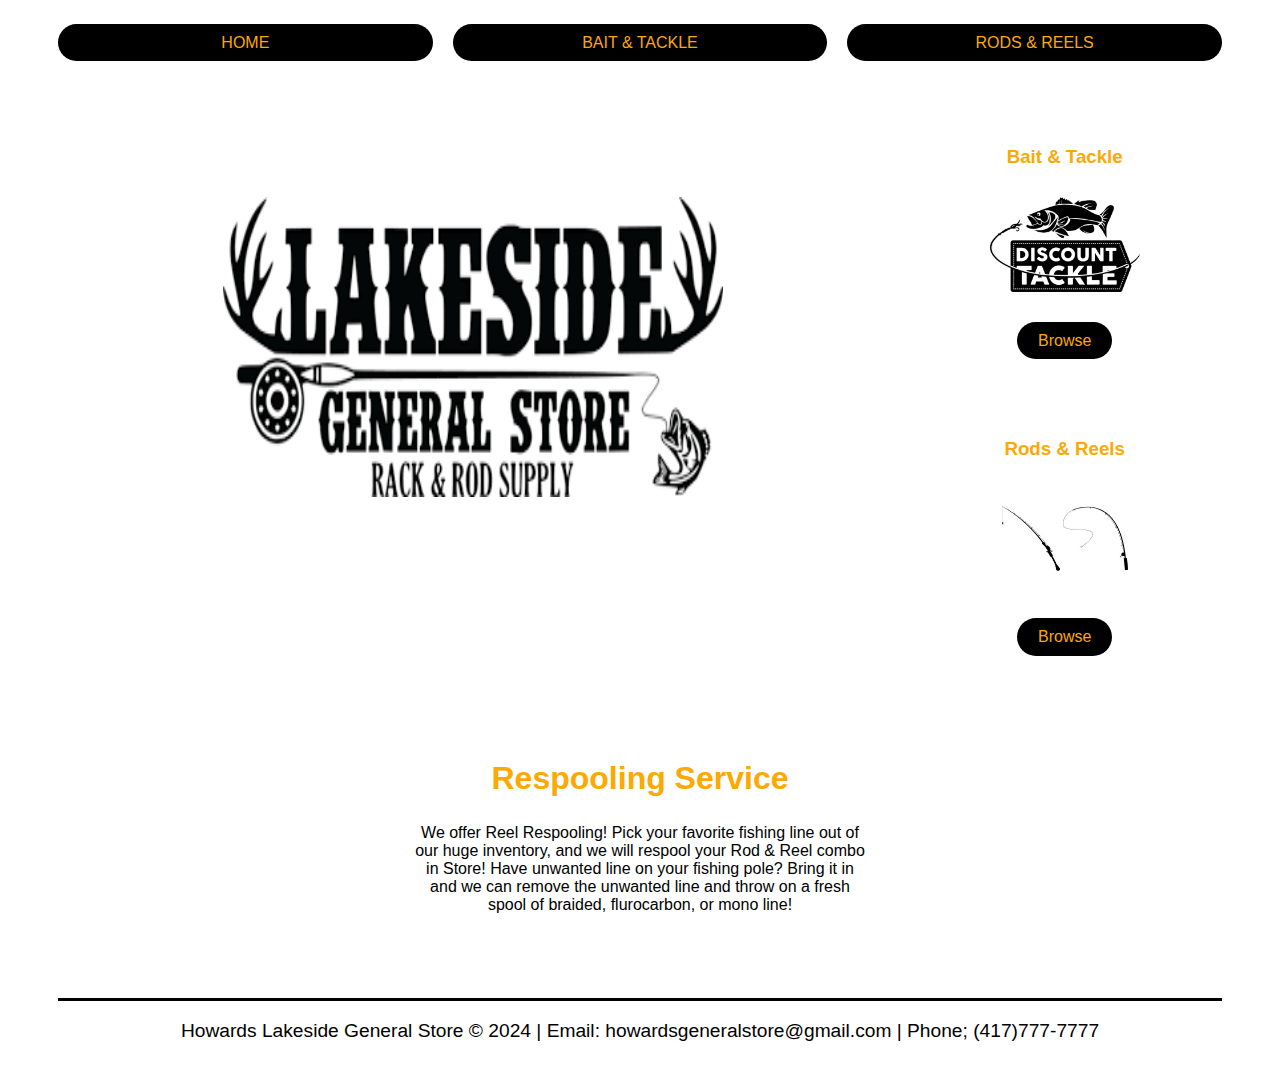
<file: baitshop/index.html>
<!DOCTYPE html>
<html lang="en">

<head>
    <!--
    Author: Nicholas Clifford
    Date: 7/17/2024
    -->
    <meta charset="UTF-8">
    <meta name="viewport" content="width=device-width, initial-scale=1.0">
    <title>Homepage</title>
    <link rel="stylesheet" href="styles.css">
</head>

<body>
    <div class="container">
        <nav>
            <ul>
                <li><a href="index.html">Home</a></li>
                <li><a href="bait.html">Bait & Tackle</a></li>
                <li><a href="rods.html">Rods & Reels</a></li>
            </ul>
        </nav>

        <section class="main">
            <header class="showcase">
                <img src="img/logo.webp" alt="Image of logo" width="500" height="300">
            </header>
            <div class="webpage1">
                <h3>Bait & Tackle</h3>
                <img src="img/logo2.png" alt="Image of fish" width="150">
                <a href="bait.html" class="btn">Browse</a>
            </div>
            <div class="webpage2">
                <h3>Rods & Reels</h3>
                <img src="img/logo3.jpg" alt="Image of fishing rods" width="150">
                <a href="rods.html" class="btn">Browse</a>
            </div>
        </section>

        <section class="service">
            <video autoplay loop muted id="video">
                <source src="https://videos.pexels.com/video-files/9300025/9300025-uhd_1440_2732_25fps.mp4"
                    type="video/mp4">
                Your browser does not support this action.
            </video>
            <div class="respooling">
                <h2>Respooling Service</h2>
                <p>We offer Reel Respooling! Pick your favorite fishing line
                    out of our huge inventory, and we will respool your Rod &
                    Reel combo in Store! Have unwanted line on your fishing pole?
                    Bring it in and we can remove the unwanted line and throw on
                    a fresh spool of braided, flurocarbon, or mono line!
                </p>
            </div>
            <video autoplay loop muted id="video2">
                <source src="https://videos.pexels.com/video-files/4830364/4830364-uhd_1440_2732_25fps.mp4"
                    type="video/mp4">
                Your browser does not support this action.
            </video>
        </section>

        <footer>
            <p>Howards Lakeside General Store &copy; 2024 |
                Email: <a href="mailto:howardsgeneralstore@gmail.com">howardsgeneralstore@gmail.com</a> |
                Phone; <a href="tel;4177777777">(417)777-7777</a></p>
        </footer>
    </div>


</body>

</html>
</file>
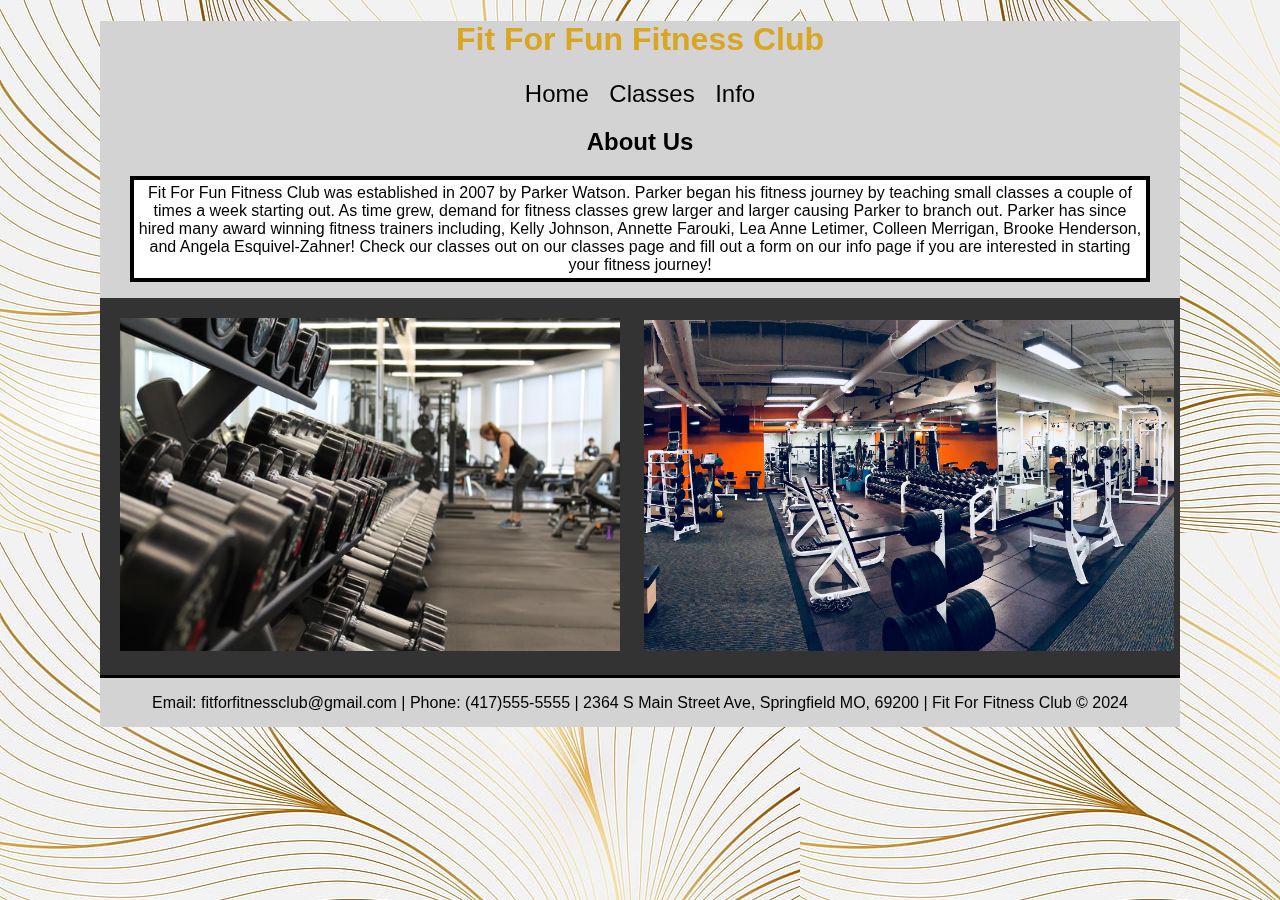
<file: fitforfitness/index.html>
<!DOCTYPE html>
<html lang="en">

<head>
    <!--
    Author: Nicholas Clifford
    Date: 6/23/2024
    -->
    <meta charset="UTF-8">
    <meta name="viewport" content="width=device-width, initial-scale=1.0">
    <title>Honepage</title>
    <link rel="stylesheet" href="styles.css">
</head>

<body>
    <h1>Fit For Fun Fitness Club</h1>
    <nav>
        <a href="index.html">Home</a>
        <a href="classes.html">Classes</a>
        <a href="info.html">Info</a>
    </nav>
    <article>
        <h2>About Us</h2>
        <p>
            Fit For Fun Fitness Club was established in 2007 by Parker Watson. Parker
            began his fitness journey by teaching small classes a couple of times a
            week starting out. As time grew, demand for fitness classes grew larger
            and larger causing Parker to branch out. Parker has since hired many
            award winning fitness trainers including, Kelly Johnson, Annette Farouki,
            Lea Anne Letimer, Colleen Merrigan, Brooke Henderson, and Angela Esquivel-Zahner!
            Check our classes out on our classes page and fill out a form on our info page if
            you are interested in starting your fitness journey!
        </p>
        <div class="scroll-container">
            <img src="img/gym.jpg" alt="Image of Gym" width="500">
            <img src="img/gym2.webp" alt="Image of Gym" width="530">
            <img src="img/gym3.jpg" alt="Image of Gym" width="710">
            <img src="img/gym4.jpeg" alt="Image of fitness class" width="500">
            <img src="img/gym5.jpeg" alt="Image of fitness class" width="595">
        </div>
    </article>

    <footer>
        <p>
            Email: <a href="mailto:fitforfitnessclub@gmail.com">fitforfitnessclub@gmail.com</a> |
            Phone: <a href="tel:4175555555">(417)555-5555</a> |
            2364 S Main Street Ave, Springfield MO, 69200 |
            Fit For Fitness Club &copy; 2024
        </p>
    </footer>

</body>

</html>
</file>
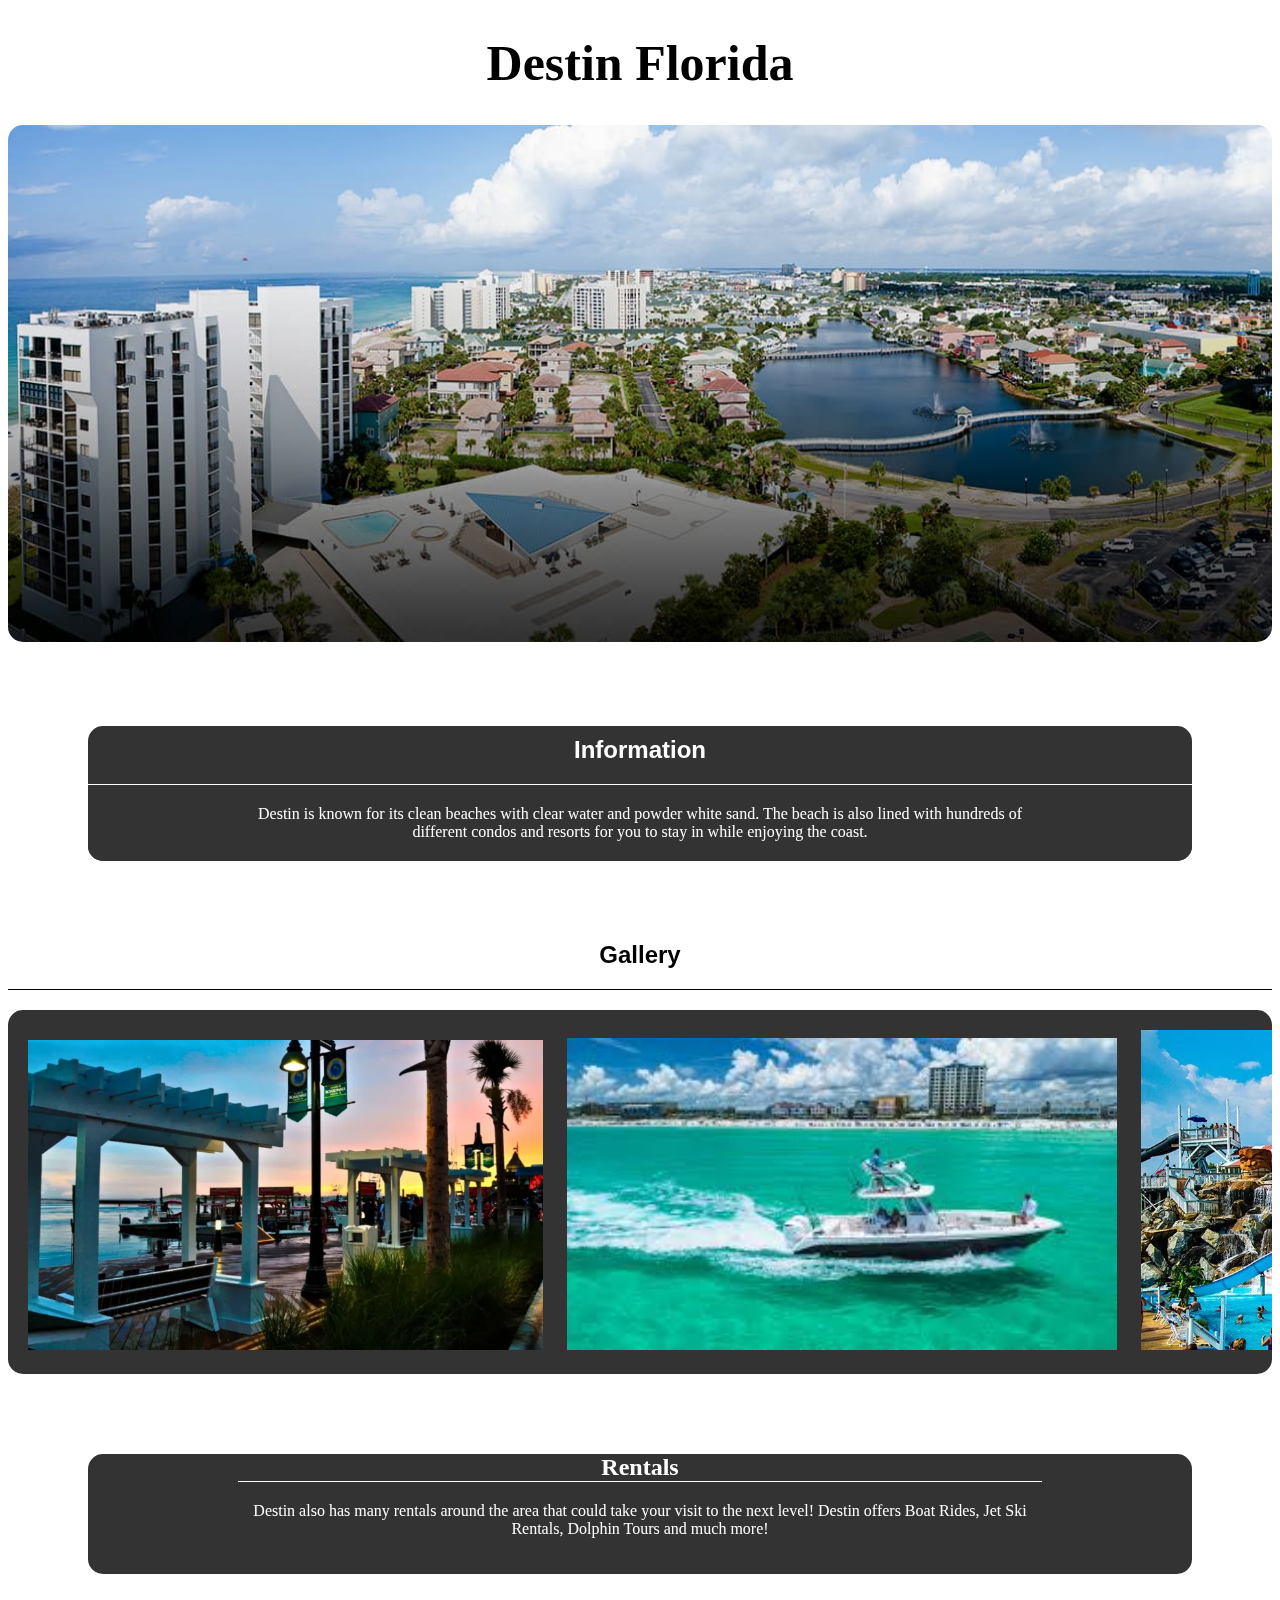
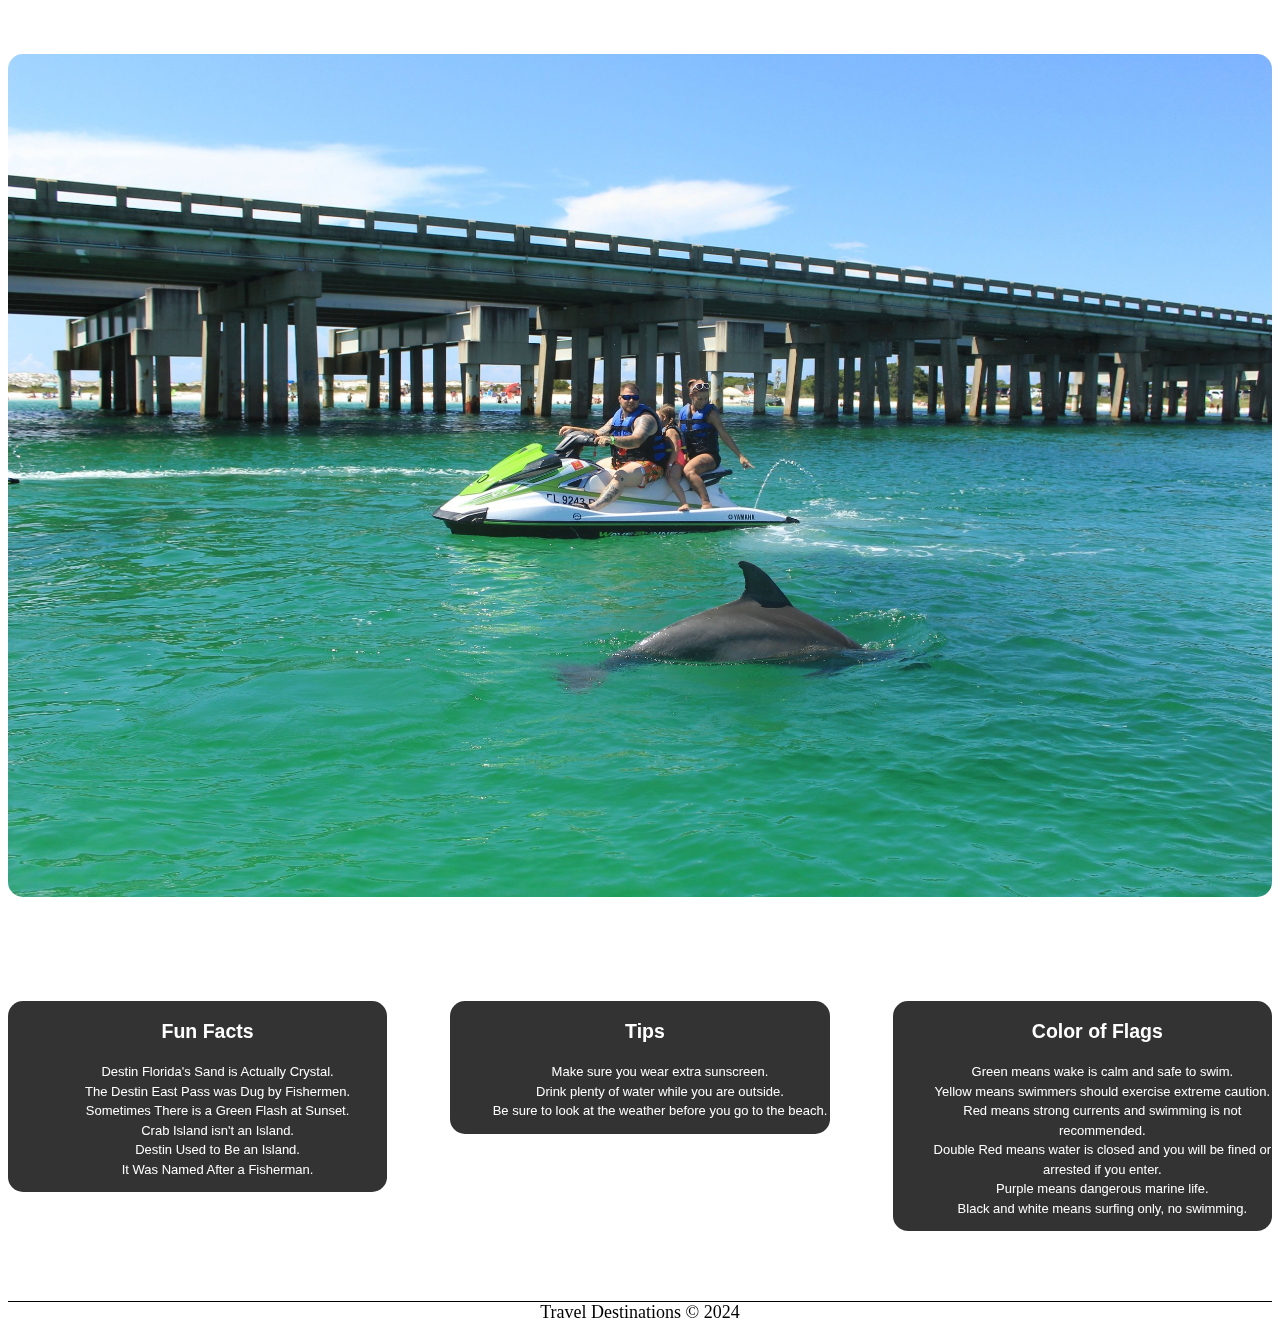
<file: traveldestination/index.html>
<!DOCTYPE html>
<html lang="en">

<head>
    <!--
    Author: Nicholas Clifford
    Date: 6/28/2024
    -->
    <meta charset="UTF-8">
    <meta name="viewport" content="width=device-width, initial-scale=1.0">
    <title>Travel Destination</title>
    <link rel="stylesheet" href="styles.css">
</head>

<body>
    <header>
        <h1>Destin Florida</h1>
        <img src="img/destin1.jpeg" alt="Image of Beach">
    </header>
    <article class="information">
        <h2>Information</h2>
        <p>
            Destin is known for its clean beaches
            with clear water and powder white sand.
            The beach is also lined with hundreds of
            different condos and resorts for you
            to stay in while enjoying the coast.
        </p>
    </article>
    <article class="gallery">
        <h2>Gallery</h2>
        <div class="scroll-container">
            <img src="img/destin2.jpeg" alt="Picture of Beach" width="515">
            <img src="img/destin3.jpeg" alt="Picture of Beach" width="550">
            <img src="img/destin4.webp" alt="Picture of Beach" width="480">
            <img src="img/destin5.webp" alt="Picture of Beach" width="480">
        </div>
    </article>

    <article class="rentals">
        <h2>Rentals</h2>
        <p>
            Destin also has many rentals around the area
            that could take your visit to the next level!
            Destin offers Boat Rides, Jet Ski Rentals,
            Dolphin Tours and much more!
        </p>
    </article>
    <div class="rentalimg">
        <img src="img/destin6.jpeg" alt="Image of Jet Ski" width="400">
    </div>

    <div class="ftf">
        <section class="facts">
            <h2>Fun Facts</h2>
            <ul>
                <li>Destin Florida's Sand is Actually Crystal.</li>
                <li>The Destin East Pass was Dug by Fishermen.</li>
                <li>Sometimes There is a Green Flash at Sunset.</li>
                <li>Crab Island isn't an Island.</li>
                <li>Destin Used to Be an Island.</li>
                <li>It Was Named After a Fisherman.</li>
            </ul>
        </section>

        <section class="tips">
            <h2>Tips</h2>
            <ul>
                <li>Make sure you wear extra sunscreen.</li>
                <li>Drink plenty of water while you are outside.</li>
                <li>Be sure to look at the weather before you go to the beach.</li>
            </ul>
        </section>

        <section class="flags">
            <h2>Color of Flags</h2>
            <ul>
                <li>Green means wake is calm and safe to swim.</li>
                <li>Yellow means swimmers should exercise extreme caution.</li>
                <li>Red means strong currents and swimming is not recommended.</li>
                <li>Double Red means water is closed and you will be fined or arrested if you enter.</li>
                <li>Purple means dangerous marine life.</li>
                <li>Black and white means surfing only, no swimming.</li>
            </ul>
        </section>
    </div>

    <footer>
        <p>
            Travel Destinations &copy; 2024
        </p>
    </footer>


</body>

</html>
</file>
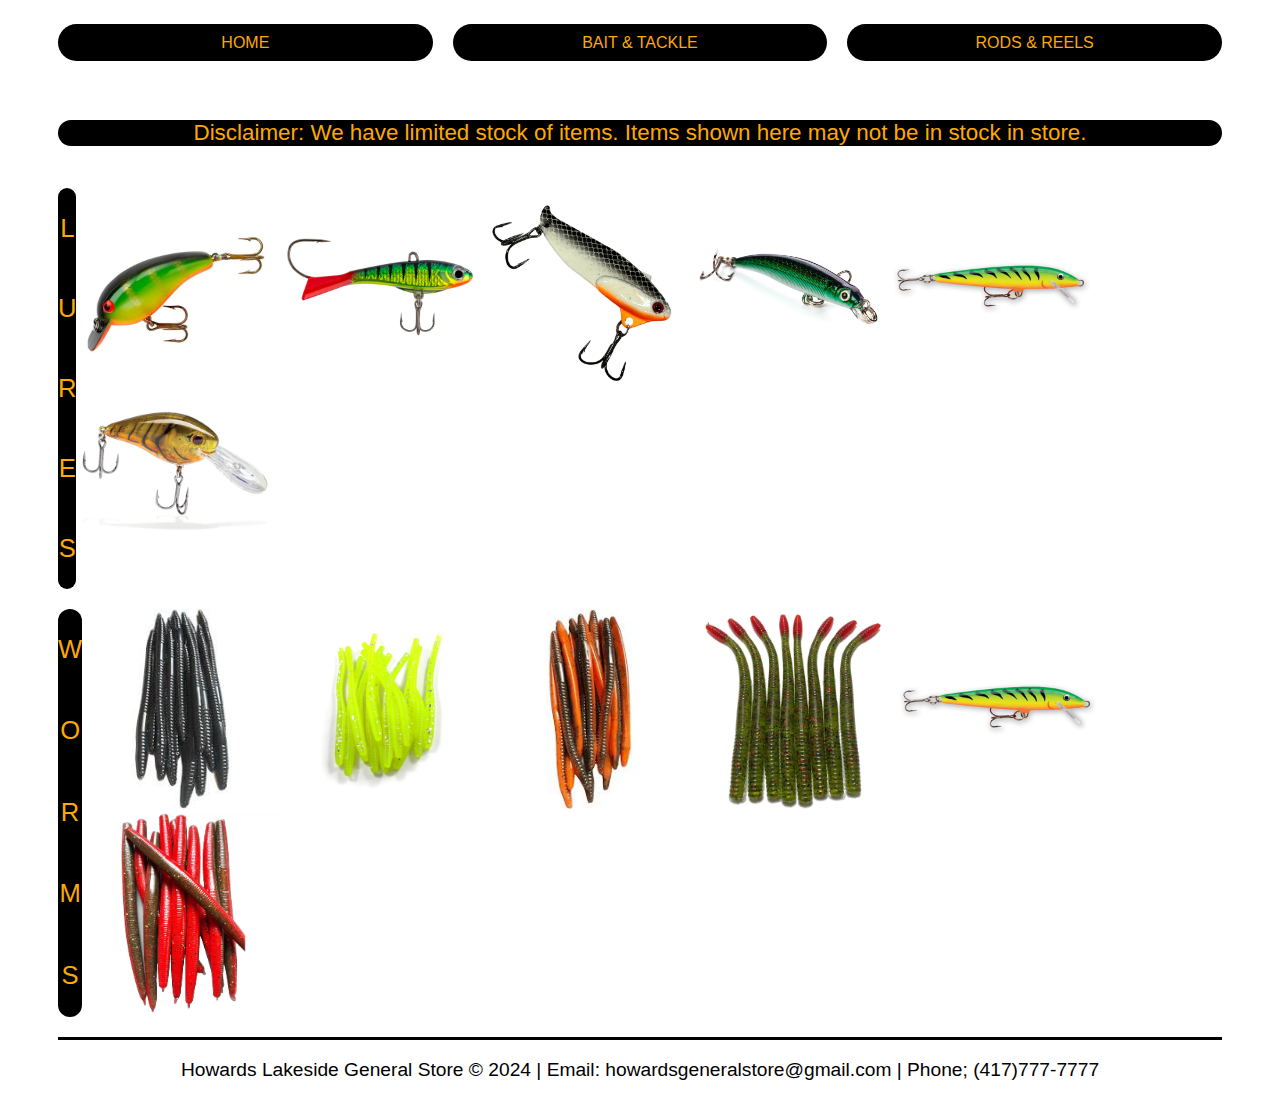
<file: baitshop/bait.html>
<!DOCTYPE html>
<html lang="en">

<head>
    <!--
    Author: Nicholas Clifford
    Date: 7/17/2024
    -->
    <meta charset="UTF-8">
    <meta name="viewport" content="width=device-width, initial-scale=1.0">
    <title>Bait & Tackle</title>
    <link rel="stylesheet" href="styles.css">
</head>

<body>
    <div class="container">
        <nav>
            <ul>
                <li><a href="index.html">Home</a></li>
                <li><a href="bait.html">Bait & Tackle</a></li>
                <li><a href="rods.html">Rods & Reels</a></li>
            </ul>
        </nav>
        <div class="disclaimer">
            <p>Disclaimer: We have limited stock of items. Items shown here may not be in stock in store.</p>
        </div>
        <div class="plastics">
            <div class="lures">
                <p>L</p>
                <p>U</p>
                <p>R</p>
                <p>E</p>
                <p>S</p>
            </div>
            <div class="lures2">
                <h2>Lures</h2>
            </div>
            <div class="luresimg">
                <img src="bait/bait.webp" alt="Image of Lure" width="200">
                <img src="bait/bait1.jpg" alt="Image of Lure" width="200">
                <img src="bait/bait2.webp" alt="Image of Lure" width="200">
                <img src="bait/bait3.webp" alt="Image of Lure" width="200">
                <img src="bait/bait4.webp" alt="Image of Lure" width="200">
                <img src="bait/bait5.jpg" alt="Image of Lure" width="200">
            </div>
        </div>

        <div class="softbait">
            <div class="worms">
                <p>W</p>
                <p>O</p>
                <p>R</p>
                <p>M</p>
                <p>S</p>
            </div>
            <div class="worms2">
                <h2>Worms</h2>
            </div>
            <div class="wormsimg">
                <img src="bait/worm.jpeg" alt="Image of worm" width="200">
                <img src="bait/worm1.webp" alt="Image of worm" width="200">
                <img src="bait/worm2.jpeg" alt="Image of worm" width="200">
                <img src="bait/worm3.webp" alt="Image of worm" width="200">
                <img src="bait/bait4.webp" alt="Image of worm" width="200">
                <img src="bait/worm5.webp" alt="Image of worm" width="200">
            </div>
        </div>





        <footer>
            <p>Howards Lakeside General Store &copy; 2024 |
                Email: <a href="mailto:howardsgeneralstore@gmail.com">howardsgeneralstore@gmail.com</a> |
                Phone; <a href="tel;4177777777">(417)777-7777</a></p>
        </footer>
    </div>
</body>

</html>
</file>
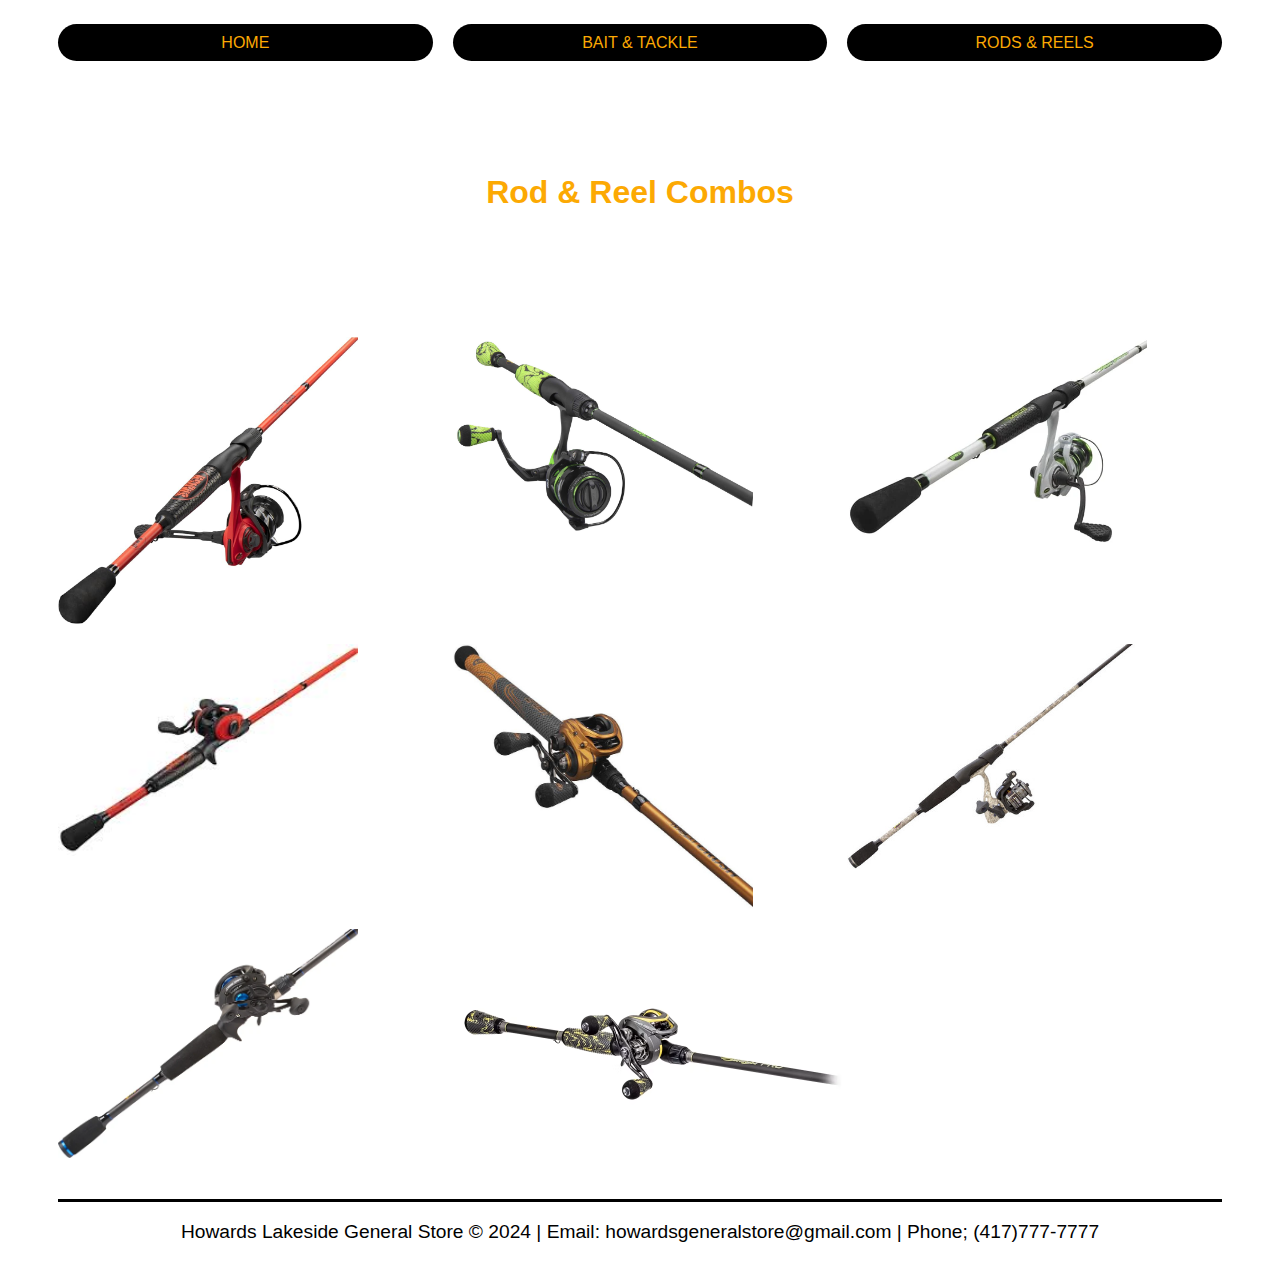
<file: baitshop/rods.html>
<!DOCTYPE html>
<html lang="en">
<head>
    <!--
    Author: Nicholas Clifford
    Date: 7/17/2024
    -->
    <meta charset="UTF-8">
    <meta name="viewport" content="width=device-width, initial-scale=1.0">
    <title>Fishing Rods</title>
    <link rel="stylesheet" href="styles.css">
</head>
<body>
    <div class="container">
    <nav>
        <ul>
            <li><a href="index.html">Home</a></li>
            <li><a href="bait.html">Bait & Tackle</a></li>
            <li><a href="rods.html">Rods & Reels</a></li>
        </ul>
    </nav>

    <section class="header">
        <div class="rods">
            <h2>Rod & Reel Combos</h2>
        </div>
        <div class="rodsimg">
            <img src="rods/rod.jpg" alt="Image of fishing rod" width="300">
            <img src="rods/rod1.jpg" alt="Image of fishing rod" width="300">
            <img src="rods/rod2.webp" alt="Image of fishing rod" width="300">
            <img src="rods/rod3.jpeg" alt="Image of fishing rod" width="300">
            <img src="rods/rod4.jpg" alt="Image of fishing rod" width="300">
            <img src="rods/rod5.jpg" alt="Image of fishing rod" width="300">
            <img src="rods/rod6.webp" alt="Image of fishing rod" width="300">
            <img src="rods/rod7.avif" alt="Image of fishing rod" width="400">
        </div>
    </section>


    <footer>
        <p>Howards Lakeside General Store &copy; 2024 |
            Email: <a href="mailto:howardsgeneralstore@gmail.com">howardsgeneralstore@gmail.com</a> |
            Phone; <a href="tel;4177777777">(417)777-7777</a></p>
    </footer>
    </div>
</body>
</html>
</file>
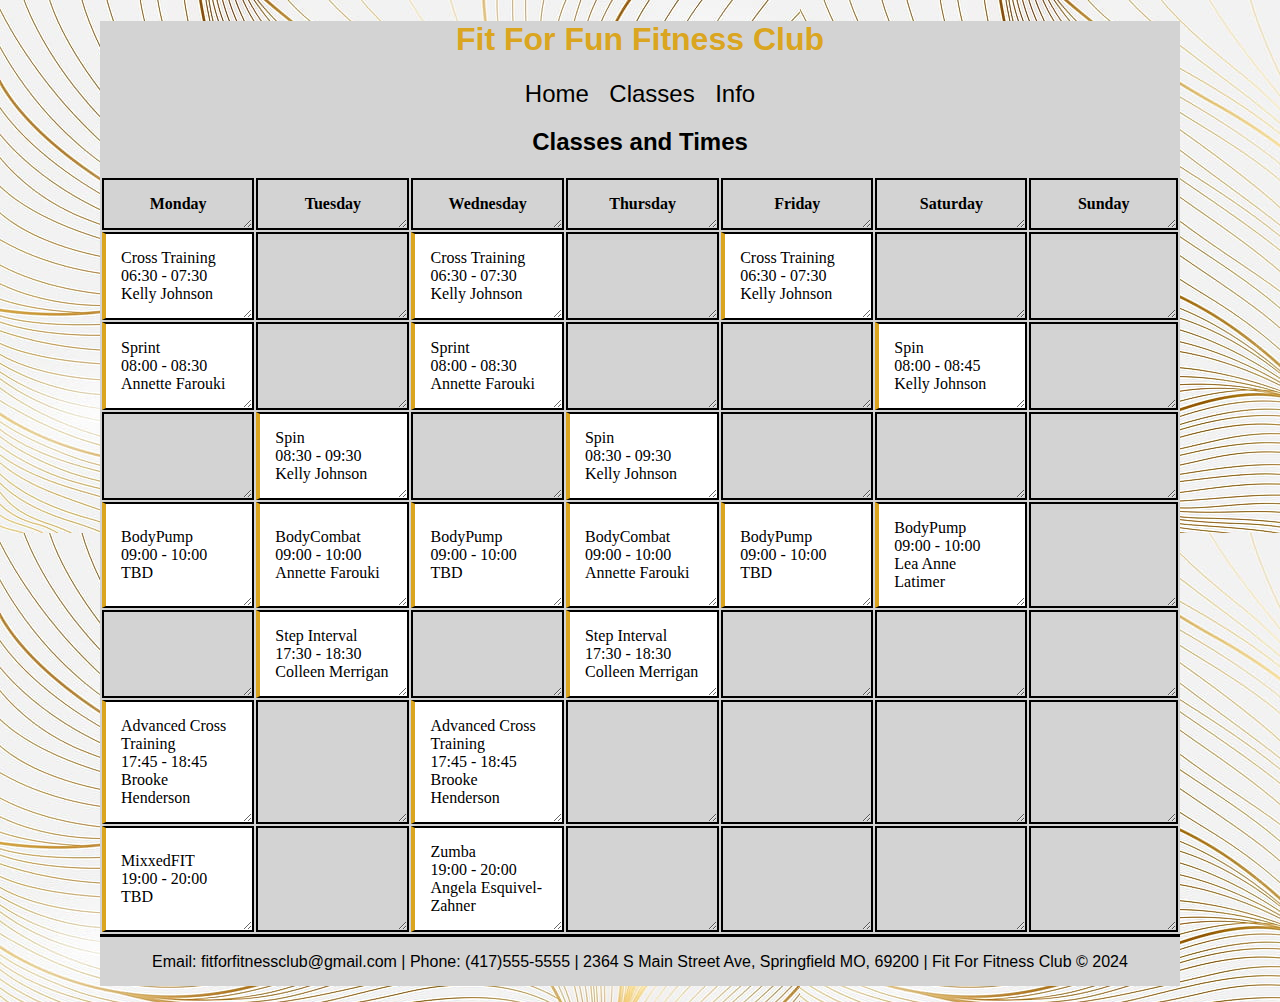
<file: fitforfitness/classes.html>
<!DOCTYPE html>
<html lang="en">

<head>
    <!--
    Author: Nicholas Clifford
    Date: 6/23/2024
    -->
    <meta charset="UTF-8">
    <meta name="viewport" content="width=device-width, initial-scale=1.0">
    <title>Classes</title>
    <link rel="stylesheet" href="styles.css">
</head>

<body>
    <h1>Fit For Fun Fitness Club</h1>
    <nav>
        <a href="index.html">Home</a>
        <a href="classes.html">Classes</a>
        <a href="info.html">Info</a>
    </nav>
    <h2> Classes and Times</h2>
    <table>
        <tr>
            <th>
                Monday
            </th>
            <th>
                Tuesday
            </th>
            <th>Wednesday
            </th>
            <th>
                Thursday
            </th>
            <th>
                Friday
            </th>
            <th>
                Saturday
            </th>
            <th>
                Sunday
            </th>
        </tr>
        <tr>
            <td class="filled">
                Cross Training<br>
                06:30 - 07:30<br>
                Kelly Johnson
            </td>
            <td></td>
            <td class="filled">
                Cross Training<br>
                06:30 - 07:30<br>
                Kelly Johnson
            </td>
            <td></td>
            <td class="filled">
                Cross Training<br>
                06:30 - 07:30<br>
                Kelly Johnson
            </td>
            <td></td>
            <td></td>
        </tr>
        <tr>
            <td class="filled">
                Sprint<br>
                08:00 - 08:30<br>
                Annette Farouki
            </td>
            <td></td>
            <td class="filled">
                Sprint<br>
                08:00 - 08:30<br>
                Annette Farouki
            </td>
            <td></td>
            <td></td>
            <td class="filled">
                Spin<br>
                08:00 - 08:45<br>
                Kelly Johnson
            </td>
            <td></td>
        </tr>
        <tr>
            <td></td>
            <td class="filled">
                Spin<br>
                08:30 - 09:30<br>
                Kelly Johnson
            </td>
            <td></td>
            <td class="filled">
                Spin<br>
                08:30 - 09:30<br>
                Kelly Johnson
            </td>
            <td></td>
            <td></td>
            <td></td>
        </tr>
        <tr>
            <td class="filled">
                BodyPump<br>
                09:00 - 10:00<br>
                TBD
            </td>
            <td class="filled">
                BodyCombat<br>
                09:00 - 10:00<br>
                Annette Farouki
            </td>
            <td class="filled">
                BodyPump<br>
                09:00 - 10:00<br>
                TBD
            </td>
            <td class="filled">
                BodyCombat<br>
                09:00 - 10:00<br>
                Annette Farouki
            </td>
            <td class="filled">
                BodyPump<br>
                09:00 - 10:00<br>
                TBD
            </td>
            <td class="filled">
                BodyPump<br>
                09:00 - 10:00<br>
                Lea Anne Latimer
            </td>
            <td></td>
        </tr>
        <tr>
            <td></td>
            <td class="filled">
                Step Interval<br>
                17:30 - 18:30<br>
                Colleen Merrigan
            </td>
            <td></td>
            <td class="filled">
                Step Interval<br>
                17:30 - 18:30<br>
                Colleen Merrigan
            </td>
            <td></td>
            <td></td>
            <td></td>
        </tr>
        <tr>
            <td class="filled">
                Advanced Cross Training<br>
                17:45 - 18:45<br>
                Brooke Henderson
            </td>
            <td></td>
            <td class="filled">
                Advanced Cross Training<br>
                17:45 - 18:45<br>
                Brooke Henderson
            </td>
            <td></td>
            <td></td>
            <td></td>
            <td></td>
        </tr>
        <tr>
            <td class="filled">
                MixxedFIT<br>
                19:00 - 20:00<br>
                TBD
            </td>
            <td></td>
            <td class="filled">
                Zumba<br>
                19:00 - 20:00<br>
                Angela Esquivel-Zahner
            </td>
            <td></td>
            <td></td>
            <td></td>
            <td></td>
        </tr>
    </table>
    <footer>
        <p>
            Email: <a href="mailto:fitforfitnessclub@gmail.com">fitforfitnessclub@gmail.com</a> |
            Phone: <a href="tel:4175555555">(417)555-5555</a> |
            2364 S Main Street Ave, Springfield MO, 69200 |
            Fit For Fitness Club &copy; 2024
        </p>
    </footer>

</body>

</html>
</file>
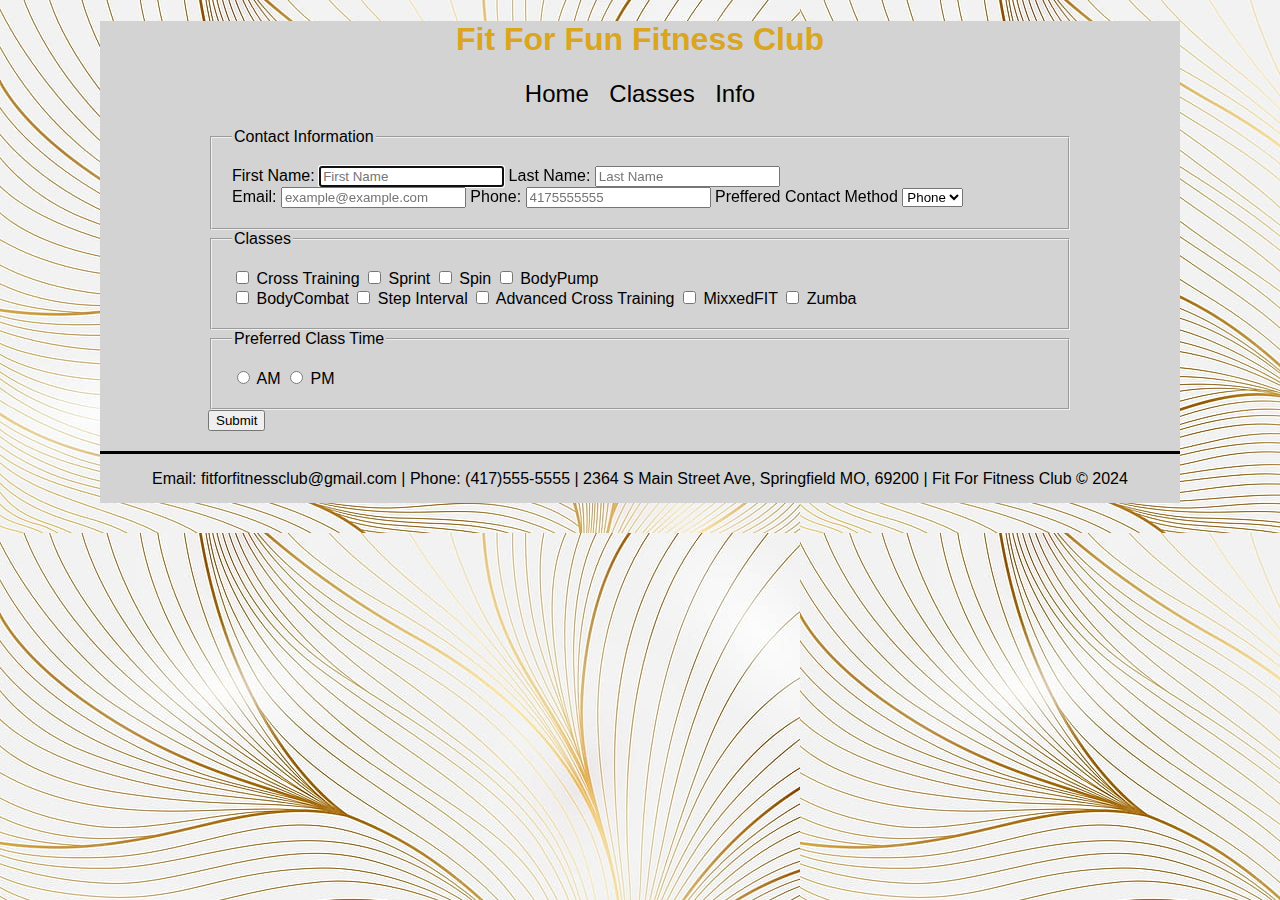
<file: fitforfitness/info.html>
<!DOCTYPE html>
<html lang="en">

<head>
    <!--
    Author: Nicholas Clifford
    Date: 6/23/2024
    -->
    <meta charset="UTF-8">
    <meta name="viewport" content="width=device-width, initial-scale=1.0">
    <title>Info</title>
    <link rel="stylesheet" href="styles.css">
</head>

<body>
    <h1>Fit For Fun Fitness Club</h1>
    <nav>
        <a href="index.html">Home</a>
        <a href="classes.html">Classes</a>
        <a href="info.html">Info</a>
    </nav>
    <div class="container">
        <form method="get" action="thankyou.html">

            <fieldset>
                <legend>
                    Contact Information
                </legend>
                <label for="fname">
                    First Name:
                    <input autofocus type="text" name="fname" id="fname" required placeholder="First Name">
                </label>
                <label for="lname">
                    Last Name:
                    <input type="text" name="lname" id="lname" required placeholder="Last Name">
                </label><br>
                <label for="email">
                    Email:
                    <input type="email" name="email" id="email" required placeholder="example@example.com">
                </label>
                <label for="phone">
                    Phone:
                    <input type="text" name="phone" id="phone" required placeholder="4175555555">
                </label>
                <label for="contact">
                    Preffered Contact Method
                    <select name="contact" id="contact">
                        <option value="phone">Phone</option>
                        <option value="email">Email</option>
                        <option value="text">Text</option>
                    </select>
                </label>
            </fieldset>
            <fieldset>
                <legend>
                    Classes
                </legend>
                <input type="checkbox" name="crosst" id="crosst" value="crosst">
                <label for="crosst">Cross Training</label>
                <input type="checkbox" name="sprint" id="sprint" value="sprint">
                <label for="sprint">Sprint</label>
                <input type="checkbox" name="spin" id="spin" value="spin">
                <label for="spin">Spin</label>
                <input type="checkbox" name="bodypump" id="bodypump" value="bodypump">
                <label for="bodypump">BodyPump</label><br>
                <input type="checkbox" name="bodyc" id="bodyc" value="bodyc">
                <label for="bodyc">BodyCombat</label>
                <input type="checkbox" name="stepi" id="stepi" value="stepi">
                <label for="stepi">Step Interval</label>
                <input type="checkbox" name="act" id="act" value="act">
                <label for="act">Advanced Cross Training</label>
                <input type="checkbox" name="mf" id="mf" value="mf">
                <label for="mf">MixxedFIT</label>
                <input type="checkbox" name="zumba" id="zumba" value="zumba">
                <label for="zumba">Zumba</label>
            </fieldset>
            <fieldset>
                <legend>
                    Preferred Class Time
                </legend>
                <input type="radio" name="ampm" id="am" value="am">
                <label for="am">AM</label>
                <input type="radio" name="ampm" id="pm" value="pm">
                <label for="pm">PM</label>
            </fieldset>

            <input class="submit" type="submit" value="Submit">
        </form>
    </div>
    <footer>
        <p>
            Email: <a href="mailto:fitforfitnessclub@gmail.com">fitforfitnessclub@gmail.com</a> |
            Phone: <a href="tel:4175555555">(417)555-5555</a> |
            2364 S Main Street Ave, Springfield MO, 69200 |
            Fit For Fitness Club &copy; 2024
        </p>
    </footer>

</body>

</html>
</file>
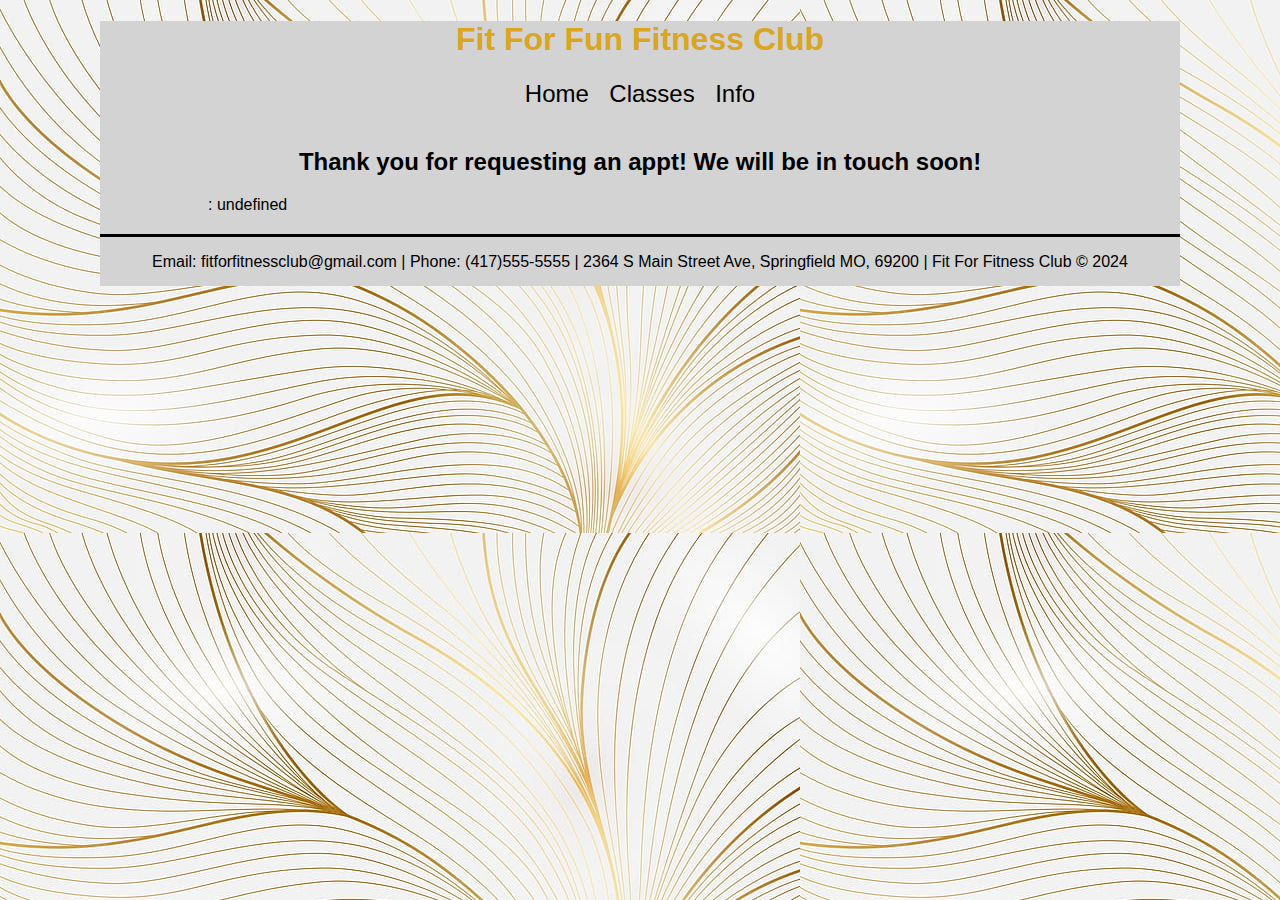
<file: fitforfitness/thankyou.html>
<!DOCTYPE html>
<html lang="en" dir="ltr">

<head>
  <!--
  Author: Nicholas Clifford
  Date: 6/23/2024
  -->
  <meta charset="utf-8">
  <script>
    function printQuery() {
      var query = window.location.search.substring(1);
      var vars = query.split("&");

      for (var i = 0; i < vars.length; i++) {
        var pair = vars[i].split("=");
        document.write(pair[0] + ": " + pair[1] + "<br />");
      }
    }
  </script>
  <link rel="stylesheet" href="styles.css">
  <title>Thank you</title>
</head>

<body>
  <h1>Fit For Fun Fitness Club</h1>
  <nav>
    <a href="index.html">Home</a>
    <a href="classes.html">Classes</a>
    <a href="info.html">Info</a>
  </nav>

  <div class="container">
    <h2>Thank you for requesting an appt! We will be in touch soon!</h2>

    <script>
      printQuery();
    </script>
  </div>
  <footer>
    <p>
      Email: <a href="mailto:fitforfitnessclub@gmail.com">fitforfitnessclub@gmail.com</a> |
      Phone: <a href="tel:4175555555">(417)555-5555</a> |
      2364 S Main Street Ave, Springfield MO, 69200 |
      Fit For Fitness Club &copy; 2024
    </p>
  </footer>
</body>

</html>
</file>
<file: baitshop/styles.css>
/* 
Author: Nicholas Clifford
Date: 7/17/2024
*/


:root {
    --background: rgb(0,0,0);
    --accents: rgb(252,169,3);
}

body {
    padding-left: 50px;
    padding-right: 50px;
}

.container {
    display: grid;
    grid-gap: 20px;
}

nav ul {
    display: grid;
    grid-gap: 20px;
    list-style: none;
    padding: 0;
    grid-template-columns: repeat(3, 1fr);
}

nav a {
    border-radius: 100px;
    background-color: black;
    display: block;
    text-decoration: none;
    padding: 0.6rem;
    text-align: center;
    color: var(--accents);
    text-transform: uppercase;
    font-family: Arial, Helvetica, sans-serif;
}

nav a:hover {
    background-color: var(--accents);
    color: black;
}

.main {
    display: grid;
    grid-gap: 20px;
    grid-template-areas: 
    'showcases showcases top1'
    'showcases showcases top2';
}

.showcase {
    grid-area: showcases;
    background-size: cover;
    display: flex;
    justify-content: center;
}

.showcase img {
    padding-top: 100px;
}

.webpage1, .webpage2, h3 {
    color: var(--accents);
    padding-bottom: 10px;
    font-family: Arial, Helvetica, sans-serif;
}

.webpage1, .webpage2, .btn {
    margin-top: 30px;

}

.btn {
    text-decoration: none;
    background-color: var(--background);
    color: var(--accents);
    padding: 0.6rem 1.3rem;
    border-radius: 100px;
}

.main a:hover {
    background-color: var(--accents);
    color: var(--background);
}


.webpage1 {
    display: grid;
    place-items: center;
    background-repeat: no-repeat;
    background-size: 30%;
}

.webpage2 {
    display: grid;
    place-items: center;
    background-repeat: no-repeat;
    background-size: 30%;
}

.service {
    display: grid;
    padding: 3em;
    grid-template-areas: 
        'video respooling video2';
    grid-gap: 20px;
    align-items: start;
}

#video, #video2 {
    width: 100%;
    height: auto;
    max-width: 500px; /* Optional: Limit maximum width */
}

/* .service {
    display: grid;
    padding: 3em;
    grid-template-areas: 
    'video respooling video2';
    grid-gap: 20px;
}

#video {
    max-width: 500px;
    max-height: 600px;
}

#video2 {
    max-width: 500px;
    max-height: 600px;
} */

.service h2 {
    font-size: 2.0rem;
    text-align: center;
    font-family: Arial, Helvetica, sans-serif;
    color: var(--accents);
}
.service p{
    font-size: 1rem;
    text-align: center;
    font-family: Arial, Helvetica, sans-serif;
    color: var(--background);
}

.plastics {
    display: grid;
    grid-template-areas: 
    'lures luresimg';
}

.lures {
    border-radius: 50px;
    text-align: center;
    display: grid;
    font-family: Arial, Helvetica, sans-serif;
    font-size: 1.6rem;
    background-color: var(--background);
    color: var(--accents);
}

.lures2 {
    display: none;
}

.worms2 {
    display: none;
}

.header {
    padding-top: 50px;
    display: grid;
    grid-gap: 100px;
}

.header h2 {
    text-align: center;
    font-family: Arial, Helvetica, sans-serif;
    font-size: 2rem;
    color: var(--accents);
}

.rodsimg {
    display: grid;
    grid-gap: 20px;
    grid-template-columns: repeat(auto-fit, minmax(300px, 1fr));
}

.softbait {
    display: grid;
    grid-template-areas: 
    'worms wormsimg';
}

.worms {
    border-radius: 50px;
    text-align: center;
    display: grid;
    font-family: Arial, Helvetica, sans-serif;
    font-size: 1.6rem;
    background-color: var(--background);
    color: var(--accents);
}

.disclaimer {
    display: grid;
    font-family: Arial, Helvetica, sans-serif;
    font-size: 1.4rem;
}

.disclaimer p {
    border-radius: 100px;
    text-align: center;
    background-color: var(--background);
    color: var(--accents);
}

footer {
    font-size: 1.2rem;
    border-top: solid black;
    display: block;
    text-align: center;
    font-family: Arial, Helvetica, sans-serif;
}

footer a {
    text-decoration: none;
    color: var(--background);
}

footer a:hover {
    color: var(--accents);
}

@media (max-width: 1049px) {
    #video2 {
        display: none;
    }
}


@media (max-width: 758px) {
    .plastics {
        grid-template-areas: 
        'lures2'
        'luresimg';
    }

    .webpage1, .webpage2 {
        display: none;
    }
    
    .lures {
        display: none;
    }

    .disclaimer {
        display: none;
    }

    .luresimg {
        padding-left: 90px;
    }

    .lures2 {
        display: contents;
        font-family: Arial, Helvetica, sans-serif;
        text-align: center;
        color: var(--accents);
        font-size: 2rem;
    }

    .softbait {
        grid-template-areas: 
        'worms2'
        'wormsimg';
        grid-gap: 30px;
    }

    .worms {
        display: none;
    }

    .worms2 {
        display: contents;
        text-align: center;
        font-family: Arial, Helvetica, sans-serif;
        color: var(--accents);
        font-size: 2rem;
    }

    .wormsimg {
        padding-left: 90px;
    }

    .rodsimg {
        padding-left: 90px;
    }
}


@media (max-width: 665px ) {
    .service {
        grid-template-areas: 
        'respooling'
        'video';
    }
    
    #video {
        max-width: 400px;
        max-height: 500px;
        padding-left: 20px;
    }
}
</file>
<file: fitforfitness/styles.css>
/*
Author: Nicholas Clifford
Date: 6/23/2024
*/

html {
    background-image: url(img/background.jpeg);
}

body {
    background-color: lightgray;
    margin-left: 100px;
    margin-right: 100px;
}

body h1 {
    color: goldenrod;
    text-align: center;
    font-family: 'Lucida Sans', 'Lucida Sans Regular', 'Lucida Grande', 'Lucida Sans Unicode', Verdana, sans-serif;
}

body h2 {
    text-align: center;
    font-family: 'Lucida Sans', 'Lucida Sans Regular', 'Lucida Grande', 'Lucida Sans Unicode', Verdana, sans-serif;
}

nav {
    font-family: 'Lucida Sans', 'Lucida Sans Regular', 'Lucida Grande', 'Lucida Sans Unicode', Verdana, sans-serif;
    text-align: center;
    min-height: 20px;
    max-width: 300px;
    margin: auto;
}

nav a {
    padding: 2px 8px;
    font-size: 1.5em;
    text-decoration: none;
}

nav a:link {
    color: black;
}

nav a:visited {
    color: black;
}

nav a:hover {
    color: goldenrod;
}

/*For Index Page Image Scroll Bar*/
div.scroll-container {
    margin-top: 10px;
    background-color: #333;
    overflow: auto;
    white-space: nowrap;
    padding: 10px;
}

div.scroll-container img {
    padding: 10px;
}

/*For Form page*/
.container {
    margin: auto;
    width: 80%;
    padding: 20px;
    border-radius: 5px;
    font-family: 'Lucida Sans', 'Lucida Sans Regular', 'Lucida Grande', 'Lucida Sans Unicode', Geneva, Verdana, sans-serif;

}

fieldset {
    padding: 20px;
}

table {
    margin: auto;

}

tr td.filled {
    background-color: white;
    border-left: 4px solid goldenrod;
}


th, td {
    border: 2px black solid;
    padding: 15px;
    width: 120px;
    resize: horizontal;
    overflow: auto;
}

article p {
    text-align: center;
    font-family: 'Gill Sans', 'Gill Sans MT', 'Trebuchet MS', sans-serif;
    margin-left: 30px;
    margin-right: 30px;
    padding: 4px;
    border: 4px solid black;
    background-color: white;
}

footer {
    border-top: solid black;
}

footer p {
    font-family: 'Lucida Sans', 'Lucida Sans Regular', 'Lucida Grande', 'Lucida Sans Unicode', Verdana, sans-serif;
    text-align: center;
    padding-bottom: 15px;
}

footer a {
    text-decoration: none;
}

footer a:link {
    color: black;
}

footer a:hover {
    color: goldenrod;
}
</file>
<file: traveldestination/styles.css>
/*
Author: Nicholas Clifford
Date: 6/28/2024
*/

html {
    background-color: white
}

body header h1 {
    font-size: 50px;
    text-align: center;
    color: black;
    font-family: fantasy;
}

header img {
    width: 100%;
    height: auto;
    border-radius: 15px;
}

.information h2 {
    font-family: Arial, Helvetica, sans-serif;
    border-bottom: solid 1px black;
    padding-top: 10px;
    text-align: center;
    margin-top: 20px;
    padding-bottom: 20px;
}

.gallery h2 {
    font-family: Arial, Helvetica, sans-serif;
    text-align: center;
    border-bottom: solid 1px black;
    padding-bottom: 20px;
}

.information p {
    text-align: center;
}

div.scroll-container img {
    max-width: 480px;
}

.rentals {
    display: none;
}

.rentalimg {
    display: none;
}

.ftf {
    display: none;
}

footer p {
    border-top: solid 1px black;
    text-align: center;
    font-size: large;
}

@media screen and (min-width: 800px) {

    .rentals {
        display: block;
    }

    .rentalimg {
        display: contents;
    }


    div.scroll-container {
        padding-top: 10px;
        background-color: #333;
        overflow: auto;
        white-space: nowrap;
        padding: 10px;
        border-radius: 15px;
    }

    div.scroll-container img {
        padding: 10px;
        max-width: 800px;
    }

    .information h2 {
        color: white;
        border-bottom: solid 1px white;
    }

    .information {
        background-color: #333;
        border-radius: 15px;
        margin: 80px;
    }

    .information p {
        background-color: #333;
        color: white;
        border-radius: 15px;
        padding-left: 150px;
        padding-right: 150px;
        padding-bottom: 20px;
    }

    .rentals h2 {
        border-bottom: solid 1px white;
    }

    .rentals {
        text-align: center;
        background-color: #333;
        color: white;
        border-radius: 15px;
        padding-left: 150px;
        padding-right: 150px;
        padding-bottom: 20px;
        background-color: #333;
        border-radius: 15px;
        margin: 80px;
    }

    .rentalimg img {
        width: 100%;
        border-radius: 15px;
    }

}

@media screen and (min-width: 1129px) {

    .ftf {
        display: block;
    }

    .ftf {
        padding-top: 100px;
        line-height: 1.5;
    }

    .facts,
    .tips,
    .flags {
        font-family: Arial, Helvetica, sans-serif;
        font-size: small;
        text-align: center;
        color: white;
        float: left;
        width: 30%;
        margin-right: 5%;
        border-radius: 15px;
    }

    .facts,
    .tips,
    .flags,
    ul li {
        list-style-type: none;
        background-color: #333;
    }

    .flags {
        margin-right: 0%;
    }

    .facts h2 {
        margin-left: 20px;
    }

    .tips h2 {
        margin-left: 10px;
    }

    .flags h2 {
        margin-left: 30px;
    }

    footer {
        margin-top: 300px;

    }
}
</file>
